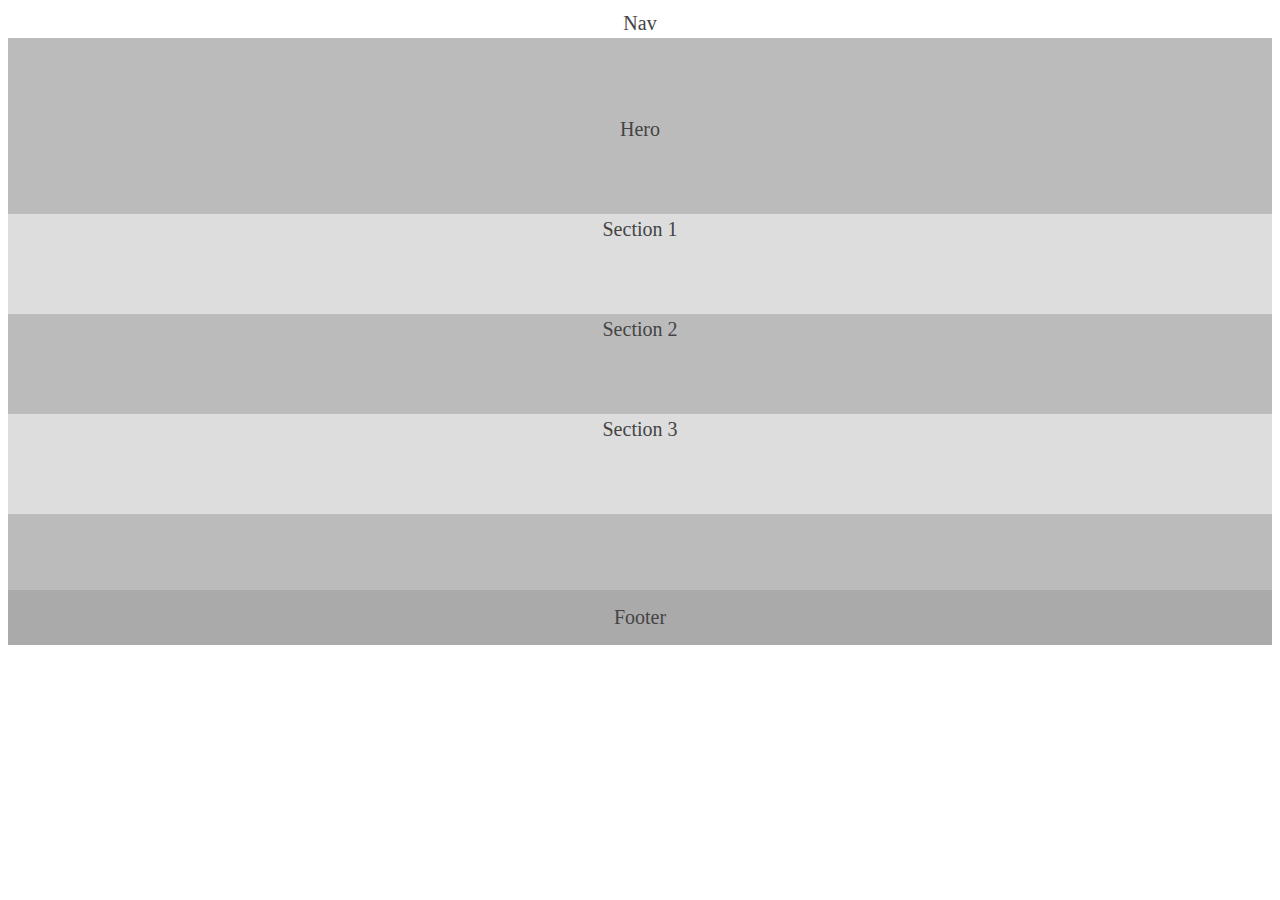
<file: about-me-projects-wireframe.html>
<!DOCTYPE html>
<html lang="en">
<head>
    <meta charset="UTF-8">
    <meta name="viewport" content="width=device-width, initial-scale=1.0, shrink-to-fit=no">
    <meta http-equiv="X-UA-Compatible" content="ie=edge">
    <title>About Me Wireframe</title>
    <link rel="stylesheet" href="./about-me.css">

</head>
<body>
    <header class="page-header">Nav</header>
    <section class="about-me-section container hidden">
        <div class="headline-area">Hero</div>
        <div class="Section 1">Section 1</div>
        <div class="Section 2">Section 2</div>
        <div class="Section 3">Section 3</div>
    </section>
    <footer role="content-info">Footer</footer>

</body>
</html>
</file>
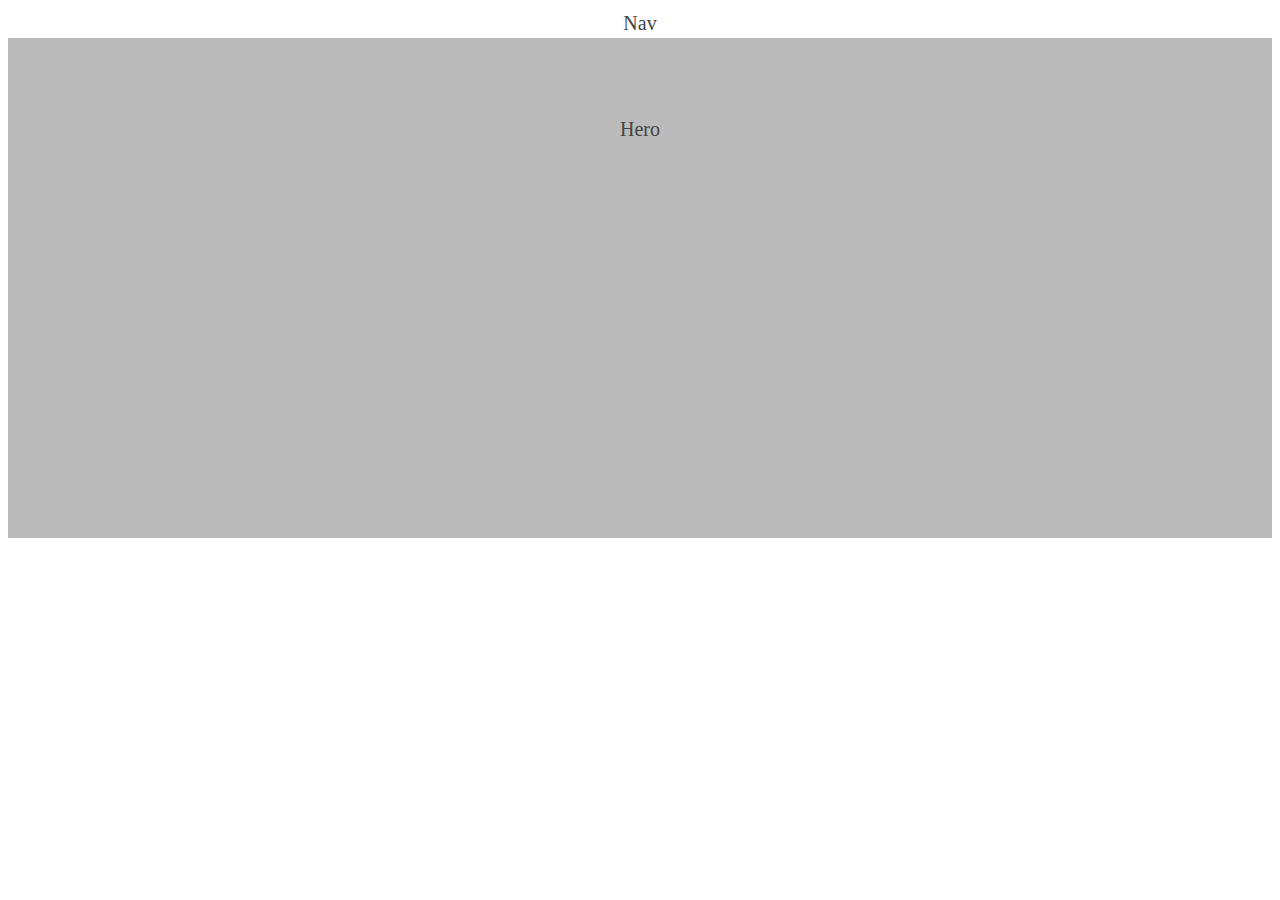
<file: index-wireframe.html>
<!DOCTYPE html>
<html lang="en">
<head>
    <meta charset="UTF-8">
    <meta name="viewport" content="width=device-width, initial-scale=1.0">
    <meta http-equiv="X-UA-Compatible" content="ie=edge">
    <title>Document</title>
    <link rel="stylesheet" href="./projects.css">

</head>
<body>
    <header class="page-header">Nav</header>
    <section class="about-me-section container hidden">Hero
    </section>
</body>
</html>
</file>
<file: about-me.css>
* {
    box-sizing: border-box;
  }
  
  body {
    font-size: 20px;
    color: #444;
    text-align: center;
    line-height: 1.5;
  }
  
  nav,
  footer {
    padding: 1% 0;
    background-color: #aaa;
  }
  
  section {
    min-height: 200px;
    padding: 6% 0;
    background-color: #bbb;
  }

  div {
      height: 100px;
  }
  
  div:nth-child(even) {
    background-color: #ddd;
  }
</file>
<file: projects.css>
* {
    box-sizing: border-box;
  }
  
  body {
    font-size: 20px;
    color: #444;
    text-align: center;
    line-height: 1.5;
  }
  
  nav {
    padding: 3% 0 3% 0;
    background-color: #aaa;
  }
  
  section {
    min-height: 500px;
    padding: 6% 0;
    background-color: #bbb;
  }
</file>
